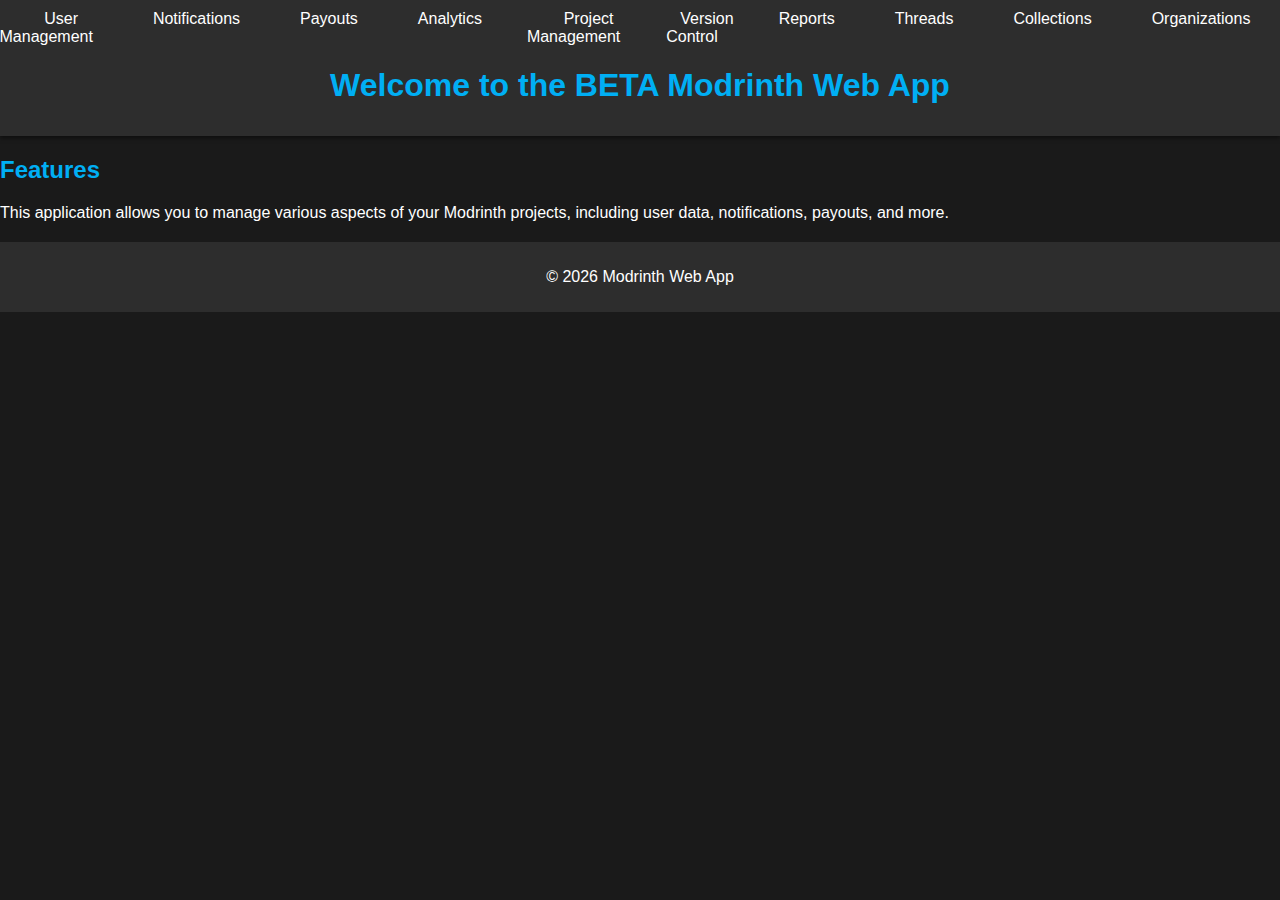
<file: index.html>
<!DOCTYPE html>
<html lang="en">
<head>
    <meta charset="UTF-8">
    <meta name="viewport" content="width=device-width, initial-scale=1.0">
    <title>Modrinth Web App</title>
    <link rel="stylesheet" href="css/styles.css">
</head>
<body>
    <header>
        <nav>
            <ul>
                <li><a href="index.html">Home</a></li>
                <li><a href="user-management.html">User Management</a></li>
                <li><a href="notifications.html">Notifications</a></li>
                <li><a href="payouts.html">Payouts</a></li>
                <li><a href="analytics.html">Analytics</a></li>
                <li><a href="project-management.html">Project Management</a></li>
                <li><a href="version-control.html">Version Control</a></li>
                <li><a href="reports.html">Reports</a></li>
                <li><a href="threads.html">Threads</a></li>
                <li><a href="collections.html">Collections</a></li>
                <li><a href="organizations.html">Organizations</a></li>
                <li><a href="settings.html">Settings</a></li>
            </ul>
        </nav>
        <h1>Welcome to the BETA Modrinth Web App</h1>
    </header>
    <main>
        <section>
            <h2>Features</h2>
            <p>This application allows you to manage various aspects of your Modrinth projects, including user data, notifications, payouts, and more.</p>
        </section>
    </main>
    <footer>
        <p>&copy; 2026 Modrinth Web App</p>
    </footer>
    <script src="js/app.js"></script>
</body>
</html>
</file>
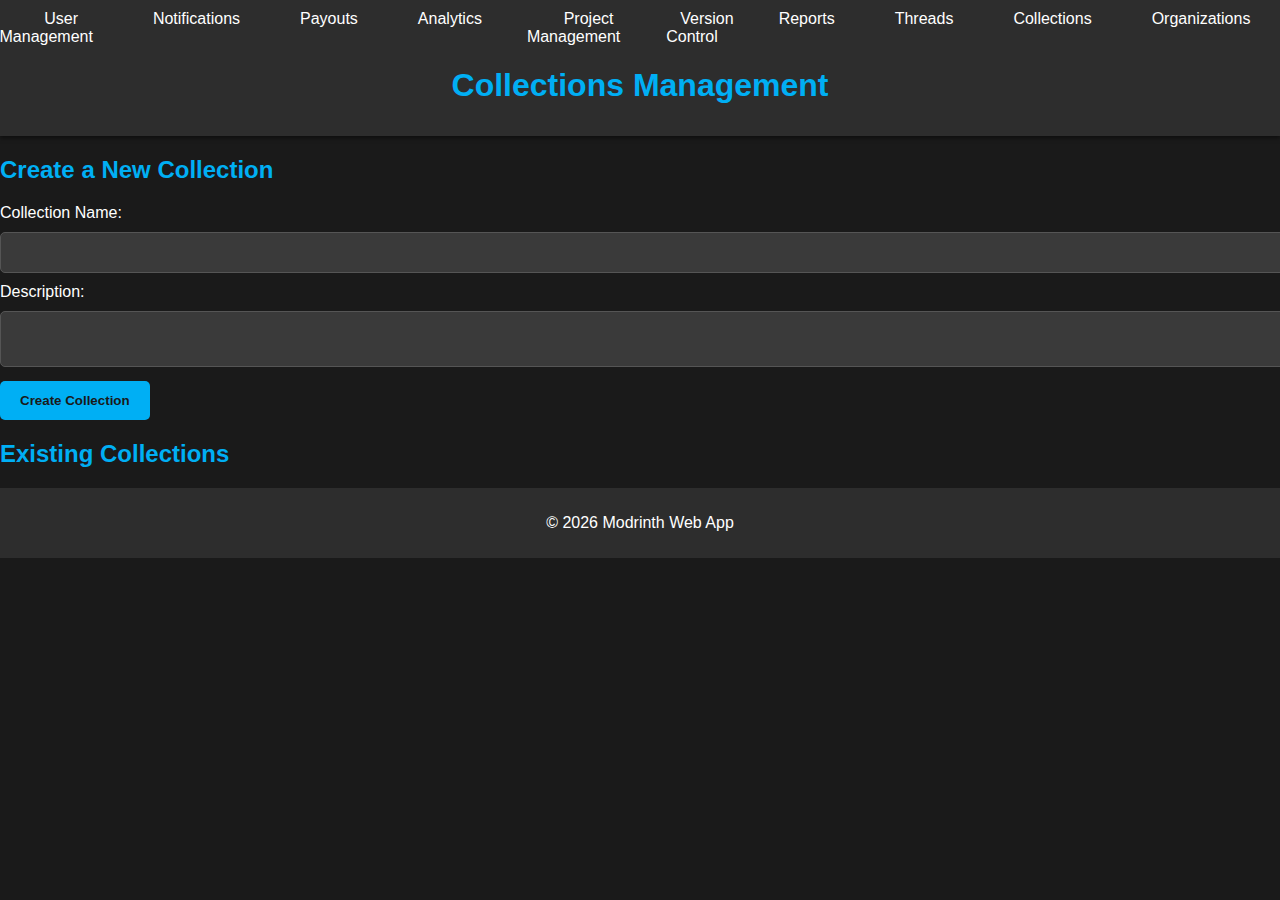
<file: collections.html>
<!DOCTYPE html>
<html lang="en">
<head>
    <meta charset="UTF-8">
    <meta name="viewport" content="width=device-width, initial-scale=1.0">
    <title>Collections Management</title>
    <link rel="stylesheet" href="css/styles.css">
</head>
<body>
    <header>
        <nav>
            <ul>
                <li><a href="index.html">Home</a></li>
                <li><a href="user-management.html">User Management</a></li>
                <li><a href="notifications.html">Notifications</a></li>
                <li><a href="payouts.html">Payouts</a></li>
                <li><a href="analytics.html">Analytics</a></li>
                <li><a href="project-management.html">Project Management</a></li>
                <li><a href="version-control.html">Version Control</a></li>
                <li><a href="reports.html">Reports</a></li>
                <li><a href="threads.html">Threads</a></li>
                <li><a href="collections.html">Collections</a></li>
                <li><a href="organizations.html">Organizations</a></li>
                <li><a href="settings.html">Settings</a></li>
            </ul>
        </nav>
        <h1>Collections Management</h1>
    </header>
    <main>
        <section id="collection-form">
            <h2>Create a New Collection</h2>
            <form id="new-collection-form">
                <label for="collection-name">Collection Name:</label>
                <input type="text" id="collection-name" required>
                <label for="collection-description">Description:</label>
                <textarea id="collection-description" required></textarea>
                <button type="submit">Create Collection</button>
            </form>
        </section>
        <section id="existing-collections">
            <h2>Existing Collections</h2>
            <ul id="collections-list">
                <!-- Collections will be dynamically populated here -->
            </ul>
        </section>
    </main>
    <footer>
        <p>&copy; 2026 Modrinth Web App</p>
    </footer>
    <script src="js/app.js"></script>
    <script src="js/api.js"></script>
    <script>
        // JavaScript to handle collection management will go here
    </script>
</body>
</html>
</file>
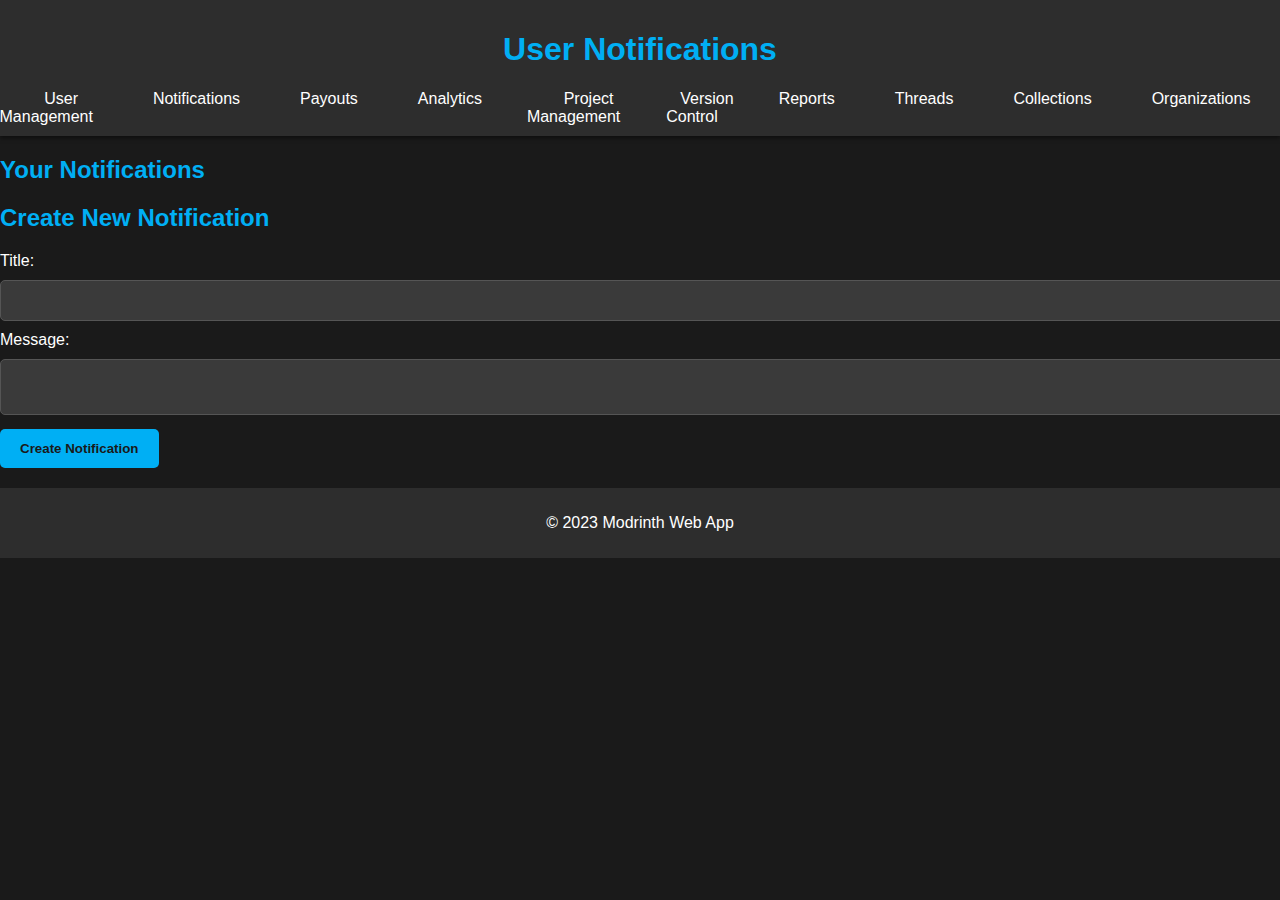
<file: notifications.html>
<!DOCTYPE html>
<html lang="en">
<head>
    <meta charset="UTF-8">
    <meta name="viewport" content="width=device-width, initial-scale=1.0">
    <title>Notifications</title>
    <link rel="stylesheet" href="css/styles.css">
</head>
<body>
    <header>
        <h1>User Notifications</h1>
        <nav>
            <ul>
                <li><a href="index.html">Home</a></li>
                <li><a href="user-management.html">User Management</a></li>
                <li><a href="notifications.html">Notifications</a></li>
                <li><a href="payouts.html">Payouts</a></li>
                <li><a href="analytics.html">Analytics</a></li>
                <li><a href="project-management.html">Project Management</a></li>
                <li><a href="version-control.html">Version Control</a></li>
                <li><a href="reports.html">Reports</a></li>
                <li><a href="threads.html">Threads</a></li>
                <li><a href="collections.html">Collections</a></li>
                <li><a href="organizations.html">Organizations</a></li>
                <li><a href="settings.html">Settings</a></li>
            </ul>
        </nav>
    </header>
    <main>
        <section id="notification-list">
            <h2>Your Notifications</h2>
            <ul id="notifications">
                <!-- Notifications will be dynamically populated here -->
            </ul>
        </section>
        <section id="create-notification">
            <h2>Create New Notification</h2>
            <form id="notification-form">
                <label for="notification-title">Title:</label>
                <input type="text" id="notification-title" required>
                <label for="notification-message">Message:</label>
                <textarea id="notification-message" required></textarea>
                <button type="submit">Create Notification</button>
            </form>
        </section>
    </main>
    <footer>
        <p>&copy; 2023 Modrinth Web App</p>
    </footer>
    <script src="js/app.js"></script>
    <script src="js/api.js"></script>
    <script>
        // JavaScript to handle notifications will go here
    </script>
</body>
</html>
</file>
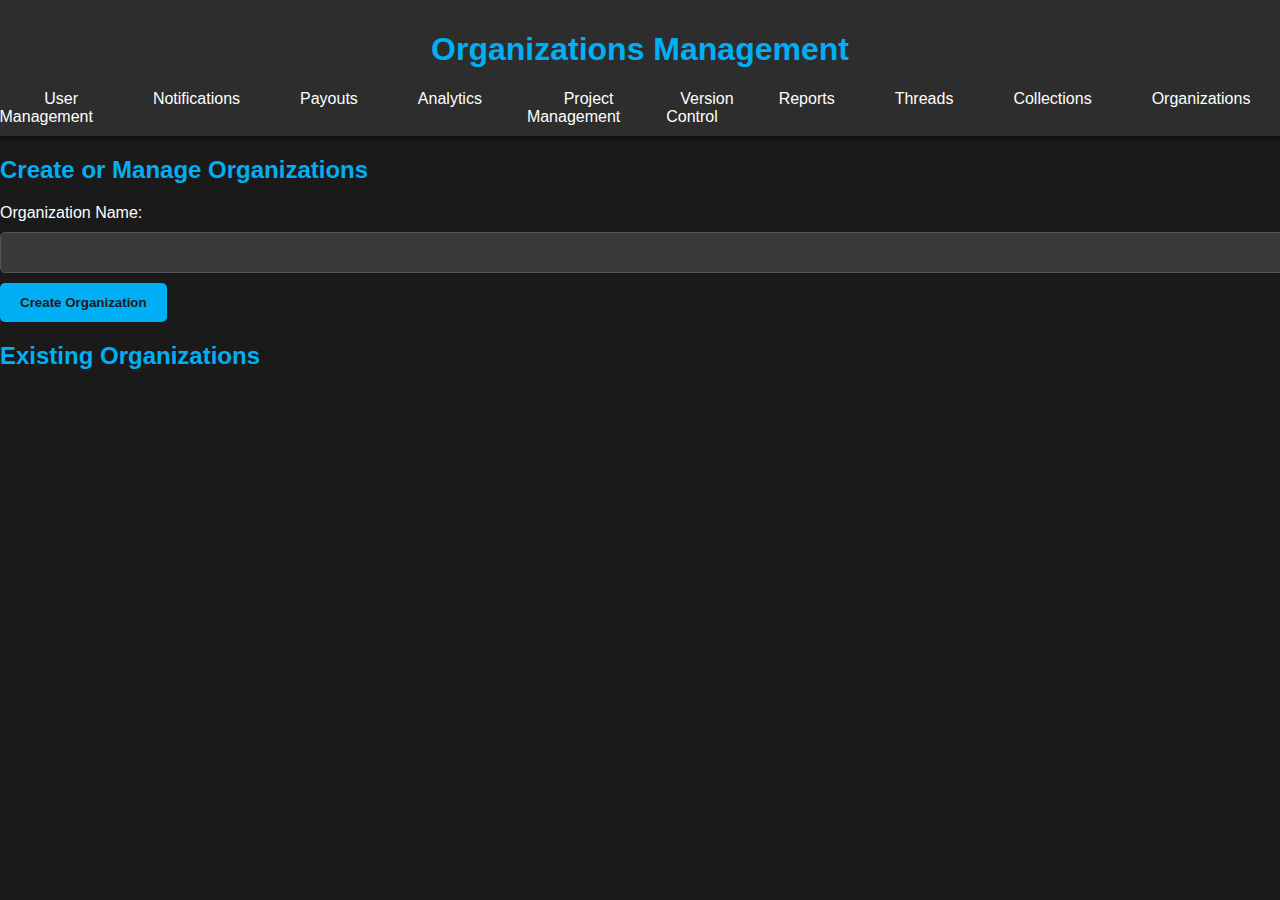
<file: organizations.html>
<!DOCTYPE html>
<html lang="en">
<head>
    <meta charset="UTF-8">
    <meta name="viewport" content="width=device-width, initial-scale=1.0">
    <title>Organizations Management</title>
    <link rel="stylesheet" href="css/styles.css">
</head>
<body>
    <header>
        <h1>Organizations Management</h1>
        <nav>
            <ul>
                <li><a href="index.html">Home</a></li>
                <li><a href="user-management.html">User Management</a></li>
                <li><a href="notifications.html">Notifications</a></li>
                <li><a href="payouts.html">Payouts</a></li>
                <li><a href="analytics.html">Analytics</a></li>
                <li><a href="project-management.html">Project Management</a></li>
                <li><a href="version-control.html">Version Control</a></li>
                <li><a href="reports.html">Reports</a></li>
                <li><a href="threads.html">Threads</a></li>
                <li><a href="collections.html">Collections</a></li>
                <li><a href="organizations.html">Organizations</a></li>
                <li><a href="settings.html">Settings</a></li>
            </ul>
        </nav>
    </header>
    <main>
        <section id="organization-form">
            <h2>Create or Manage Organizations</h2>
            <form id="create-organization-form">
                <label for="org-name">Organization Name:</label>
                <input type="text" id="org-name" required>
                <button type="submit">Create Organization</button>
            </form>
        </section>
        <section id="organization-list">
            <h2>Existing Organizations</h2>
            <ul id="organizations">
                <!-- Organizations will be dynamically populated here -->
            </ul>
        </section>
    </main>
    <script src="js/app.js"></script>
    <script src="js/api.js"></script>
    <script>
        // JavaScript to handle organization management will go here
    </script>
</body>
</html>
</file>
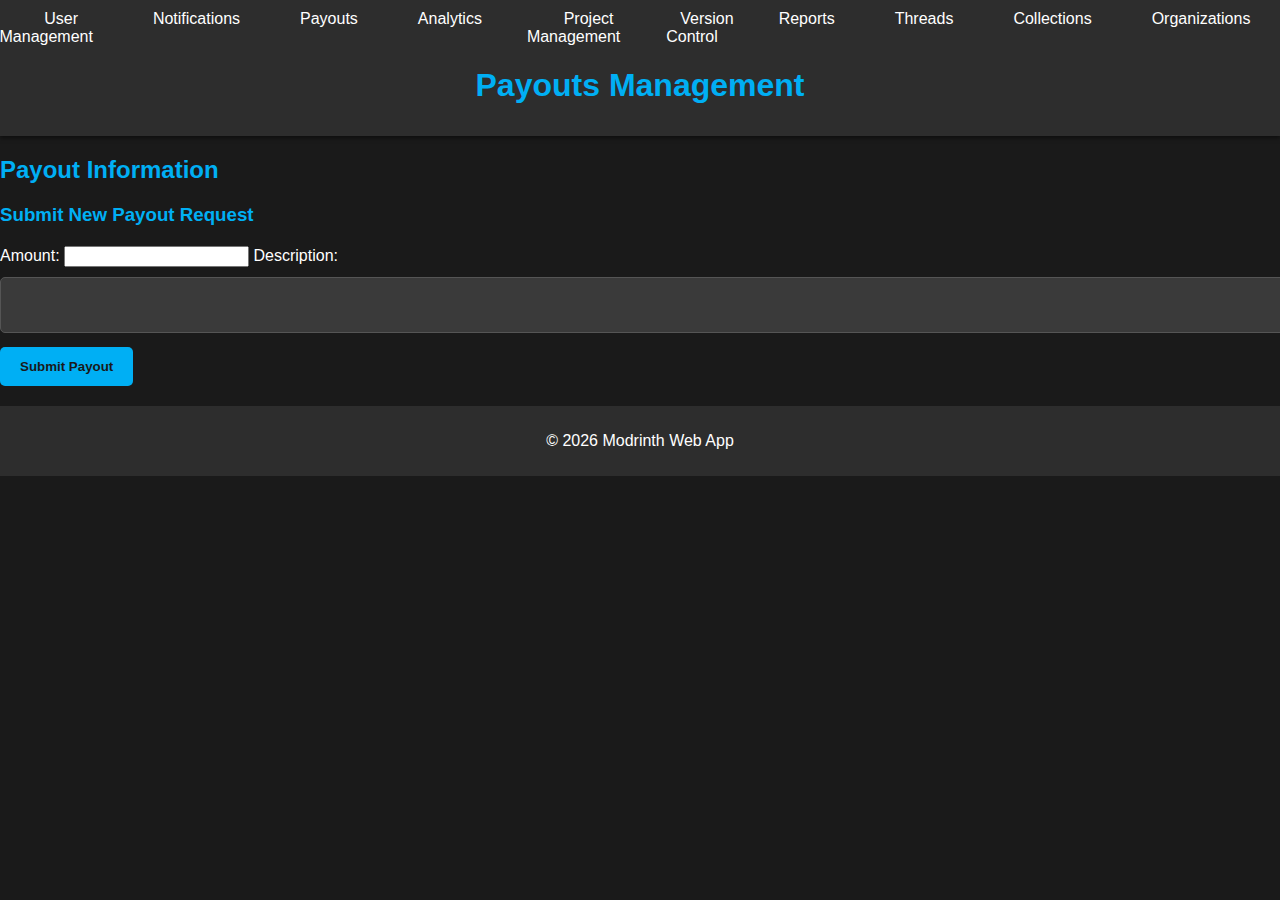
<file: payouts.html>
<!DOCTYPE html>
<html lang="en">
<head>
    <meta charset="UTF-8">
    <meta name="viewport" content="width=device-width, initial-scale=1.0">
    <title>Payouts Management</title>
    <link rel="stylesheet" href="css/styles.css">
</head>
<body>
    <header>
        <nav>
            <ul>
                <li><a href="index.html">Home</a></li>
                <li><a href="user-management.html">User Management</a></li>
                <li><a href="notifications.html">Notifications</a></li>
                <li><a href="payouts.html">Payouts</a></li>
                <li><a href="analytics.html">Analytics</a></li>
                <li><a href="project-management.html">Project Management</a></li>
                <li><a href="version-control.html">Version Control</a></li>
                <li><a href="reports.html">Reports</a></li>
                <li><a href="threads.html">Threads</a></li>
                <li><a href="collections.html">Collections</a></li>
                <li><a href="organizations.html">Organizations</a></li>
                <li><a href="settings.html">Settings</a></li>
            </ul>
        </nav>
        <h1>Payouts Management</h1>
    </header>
    <main>
        <section id="payouts">
            <h2>Payout Information</h2>
            <div id="payout-list">
                <!-- Payout details will be dynamically loaded here -->
            </div>
            <h3>Submit New Payout Request</h3>
            <form id="payout-form">
                <label for="amount">Amount:</label>
                <input type="number" id="amount" name="amount" required>
                <label for="description">Description:</label>
                <textarea id="description" name="description" required></textarea>
                <button type="submit">Submit Payout</button>
            </form>
        </section>
    </main>
    <footer>
        <p>&copy; 2026 Modrinth Web App</p>
    </footer>
    <script src="js/app.js"></script>
    <script src="js/api.js"></script>
    <script>
        // JavaScript to handle payouts functionality will go here
    </script>
</body>
</html>
</file>
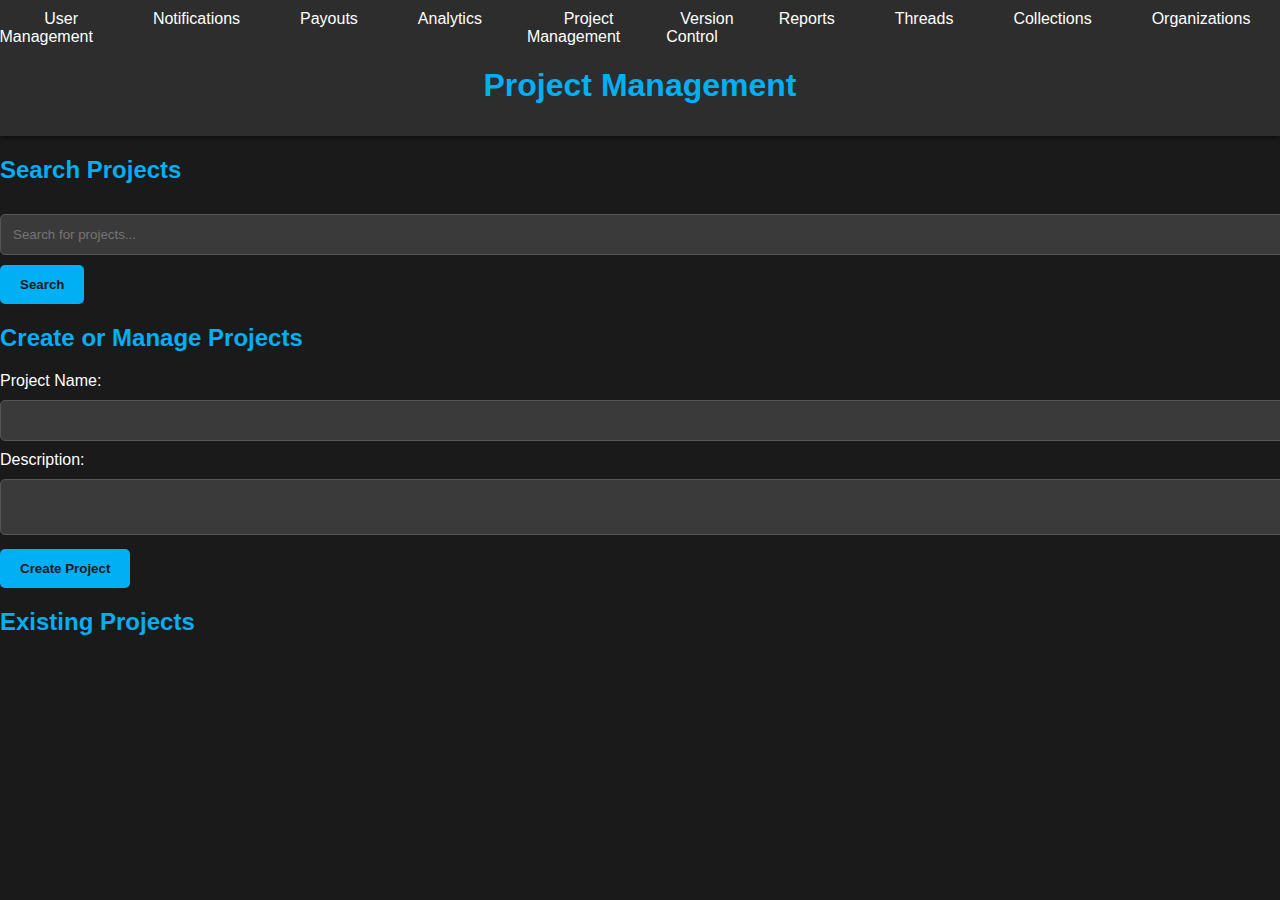
<file: project-management.html>
<!DOCTYPE html>
<html lang="en">
<head>
    <meta charset="UTF-8">
    <meta name="viewport" content="width=device-width, initial-scale=1.0">
    <title>Project Management</title>
    <link rel="stylesheet" href="css/styles.css">
</head>
<body>
    <header>
        <nav>
            <ul>
                <li><a href="index.html">Home</a></li>
                <li><a href="user-management.html">User Management</a></li>
                <li><a href="notifications.html">Notifications</a></li>
                <li><a href="payouts.html">Payouts</a></li>
                <li><a href="analytics.html">Analytics</a></li>
                <li><a href="project-management.html">Project Management</a></li>
                <li><a href="version-control.html">Version Control</a></li>
                <li><a href="reports.html">Reports</a></li>
                <li><a href="threads.html">Threads</a></li>
                <li><a href="collections.html">Collections</a></li>
                <li><a href="organizations.html">Organizations</a></li>
                <li><a href="settings.html">Settings</a></li>
            </ul>
        </nav>
        <h1>Project Management</h1>
    </header>
    <main>
        <section id="project-search">
            <h2>Search Projects</h2>
            <form id="search-form">
                <input type="text" id="search-query" placeholder="Search for projects..." required>
                <button type="submit">Search</button>
            </form>
            <div id="search-results"></div>
        </section>
        <section id="project-form">
            <h2>Create or Manage Projects</h2>
            <form id="create-project-form">
                <label for="project-name">Project Name:</label>
                <input type="text" id="project-name" required>
                
                <label for="project-description">Description:</label>
                <textarea id="project-description" required></textarea>
                
                <button type="submit">Create Project</button>
            </form>
        </section>
        <section id="project-list">
            <h2>Existing Projects</h2>
            <ul id="projects">
                <!-- List of projects will be populated here -->
            </ul>
        </section>
        <section id="project-details" style="display: none;">
            <h2>Project Details</h2>
            <div id="project-info"></div>
            <h3>Versions</h3>
            <div id="project-versions"></div>
        </section>
    </main>
    <script src="js/app.js"></script>
    <script src="js/api.js"></script>
    <script>
        // Search projects
        document.getElementById('search-form').addEventListener('submit', async (event) => {
            event.preventDefault();
            const query = document.getElementById('search-query').value;
            try {
                const results = await searchProjects(query);
                displaySearchResults(results.hits);
            } catch (error) {
                console.error('Error searching projects:', error);
                document.getElementById('search-results').innerHTML = '<p>Error searching projects.</p>';
            }
        });

        function displaySearchResults(projects) {
            const resultsDiv = document.getElementById('search-results');
            resultsDiv.innerHTML = '';
            projects.forEach(project => {
                const projectDiv = document.createElement('div');
                projectDiv.className = 'project-item';
                projectDiv.innerHTML = `
                    <img src="${project.icon_url || 'https://via.placeholder.com/64'}" alt="${project.title}" width="64">
                    <h3>${project.title}</h3>
                    <p>${project.description}</p>
                    <button onclick="viewProject('${project.project_id}')">View Details</button>
                    <button onclick="viewChangelog('${project.project_id}')">View Changelog</button>
                `;
                resultsDiv.appendChild(projectDiv);
            });
        }

        async function viewProject(id) {
            try {
                const project = await getProject(id);
                const versions = await getProjectVersions(id);
                document.getElementById('project-info').innerHTML = `
                    <img src="${project.icon_url || 'https://via.placeholder.com/128'}" alt="${project.title}" width="128">
                    <h3>${project.title}</h3>
                    <p>${project.description}</p>
                `;
                document.getElementById('project-versions').innerHTML = versions.map(version => `
                    <div class="version-item">
                        <h4>${version.version_number}</h4>
                        <p>${version.changelog || 'No changelog'}</p>
                        <button onclick="downloadVersion('${version.files[0].url}')">Download</button>
                    </div>
                `).join('');
                document.getElementById('project-details').style.display = 'block';
            } catch (error) {
                console.error('Error fetching project:', error);
            }
        }

        async function viewChangelog(id) {
            try {
                const versions = await getProjectVersions(id);
                let changelog = `Changelog for ${id}:\n`;
                versions.forEach(version => {
                    changelog += `Version ${version.version_number}: ${version.changelog || 'No changelog'}\n`;
                });
                alert(changelog);
            } catch (error) {
                console.error('Error fetching changelog:', error);
            }
        }

        // Create project
        document.getElementById('create-project-form').addEventListener('submit', async (event) => {
            event.preventDefault();
            const name = document.getElementById('project-name').value;
            const description = document.getElementById('project-description').value;
            try {
                const result = await manageProject({ title: name, description });
                alert('Project created successfully!');
                // Refresh list if needed
            } catch (error) {
                console.error('Error creating project:', error);
                alert('Error creating project.');
            }
        });
    </script>
</body>
</html>
</file>
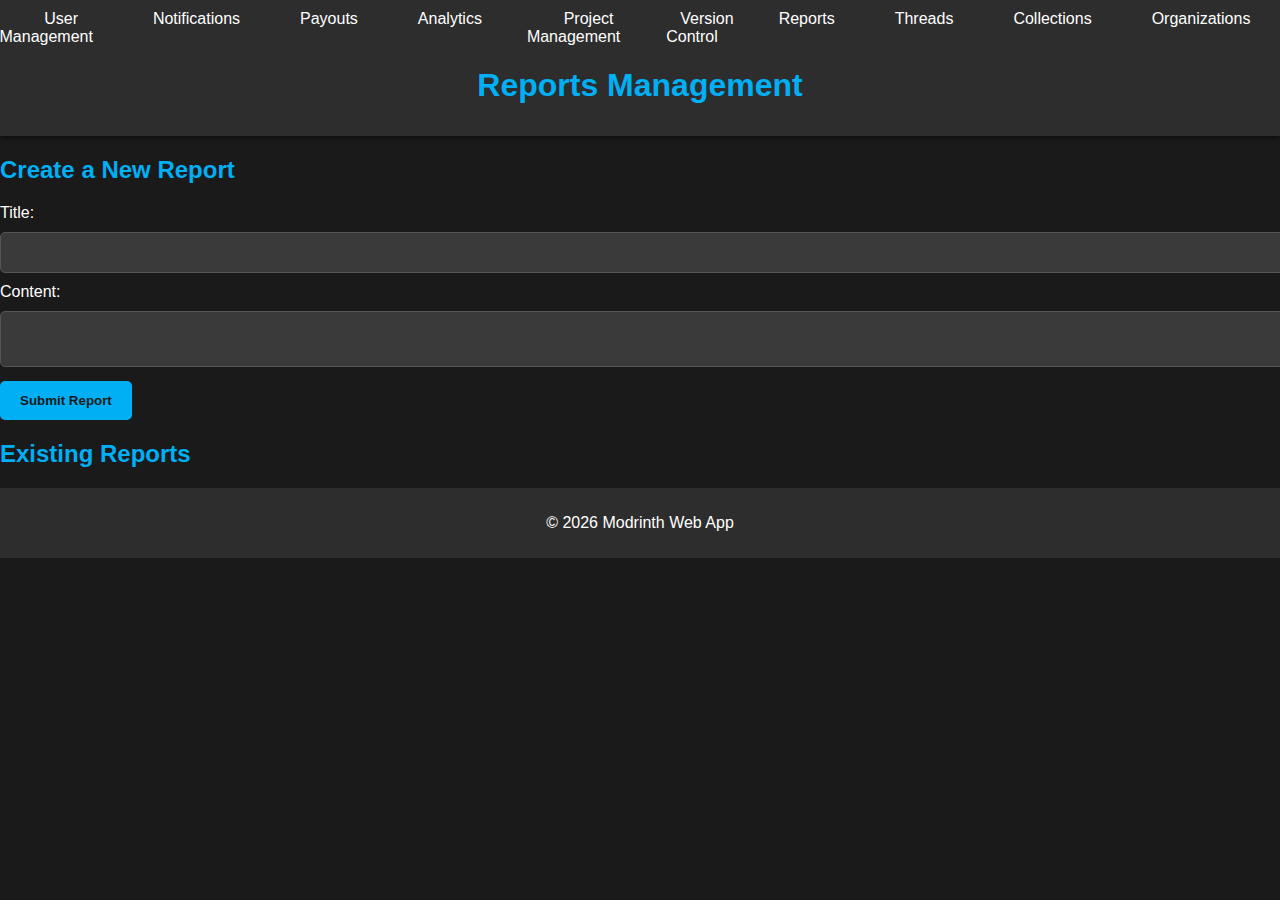
<file: reports.html>
<!DOCTYPE html>
<html lang="en">
<head>
    <meta charset="UTF-8">
    <meta name="viewport" content="width=device-width, initial-scale=1.0">
    <title>Reports - Modrinth Web App</title>
    <link rel="stylesheet" href="css/styles.css">
</head>
<body>
    <header>
        <nav>
            <ul>
                <li><a href="index.html">Home</a></li>
                <li><a href="user-management.html">User Management</a></li>
                <li><a href="notifications.html">Notifications</a></li>
                <li><a href="payouts.html">Payouts</a></li>
                <li><a href="analytics.html">Analytics</a></li>
                <li><a href="project-management.html">Project Management</a></li>
                <li><a href="version-control.html">Version Control</a></li>
                <li><a href="reports.html">Reports</a></li>
                <li><a href="threads.html">Threads</a></li>
                <li><a href="collections.html">Collections</a></li>
                <li><a href="organizations.html">Organizations</a></li>
                <li><a href="settings.html">Settings</a></li>
            </ul>
        </nav>
        <h1>Reports Management</h1>
    </header>
    <main>
        <section id="report-form">
            <h2>Create a New Report</h2>
            <form id="new-report-form">
                <label for="report-title">Title:</label>
                <input type="text" id="report-title" name="title" required>
                
                <label for="report-content">Content:</label>
                <textarea id="report-content" name="content" required></textarea>
                
                <button type="submit">Submit Report</button>
            </form>
        </section>
        <section id="existing-reports">
            <h2>Existing Reports</h2>
            <ul id="report-list">
                <!-- Reports will be dynamically populated here -->
            </ul>
        </section>
    </main>
    <footer>
        <p>&copy; 2026 Modrinth Web App</p>
    </footer>
    <script src="js/app.js"></script>
    <script src="js/api.js"></script>
    <script>
        // JavaScript to handle report submission and fetching existing reports
        document.getElementById('new-report-form').addEventListener('submit', async function(event) {
            event.preventDefault();
            const title = document.getElementById('report-title').value;
            const content = document.getElementById('report-content').value;
            try {
                await manageReport({ title, body: content });
                document.getElementById('new-report-form').reset();
                fetchReports();
            } catch (error) {
                console.error('Error creating report:', error);
                alert('Failed to create report: ' + error.message);
            }
        });

        async function fetchReports() {
            try {
                const reports = await getReports();
                const reportList = document.getElementById('report-list');
                reportList.innerHTML = '';
                reports.forEach(report => {
                    const li = document.createElement('li');
                    li.textContent = report.title;
                    reportList.appendChild(li);
                });
            } catch (error) {
                console.error('Error fetching reports:', error);
                alert('Failed to fetch reports: ' + error.message);
            }
        }

        // Initial fetch of reports
        document.addEventListener('DOMContentLoaded', fetchReports);
    </script>
</body>
</html>
</file>
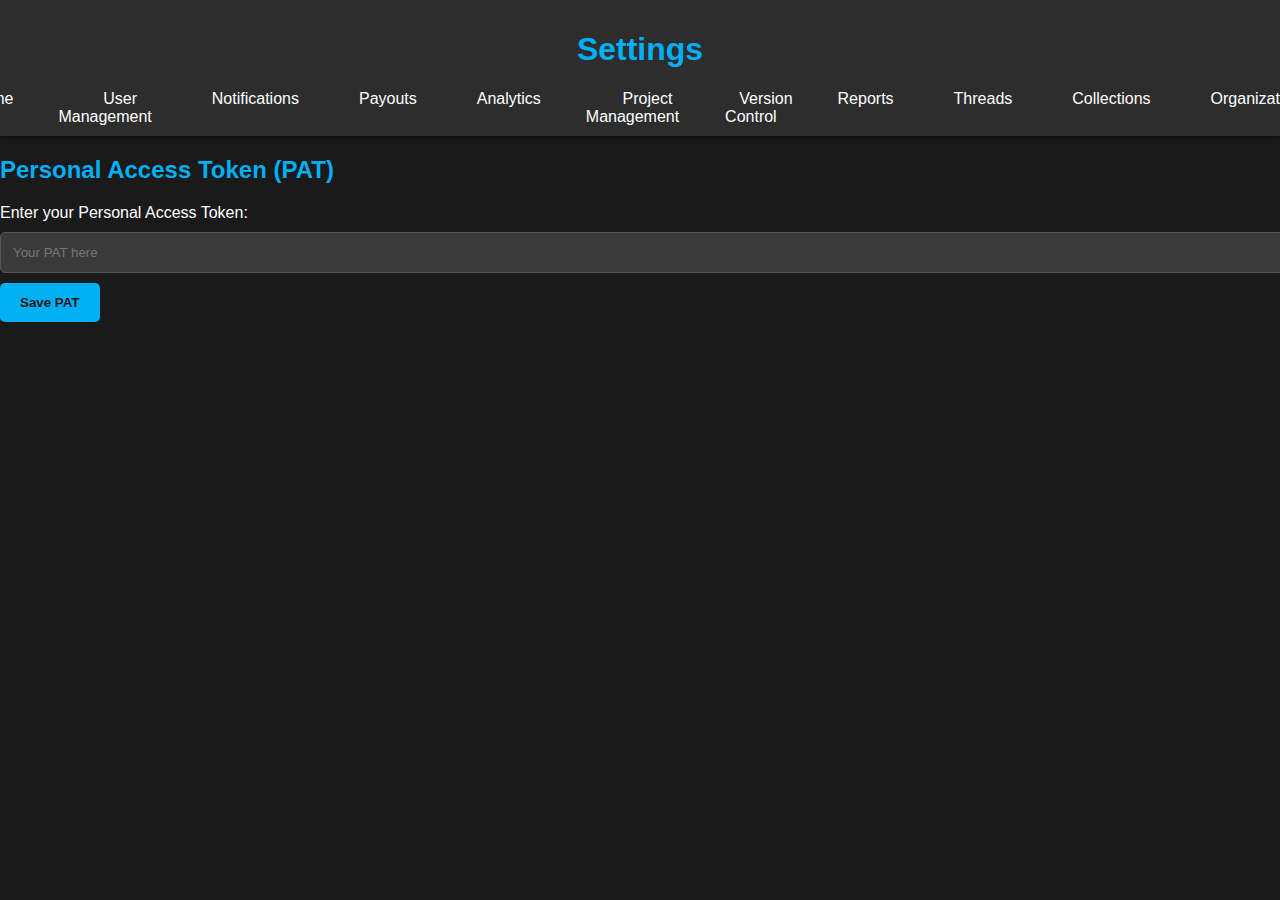
<file: settings.html>
<!DOCTYPE html>
<html lang="en">
<head>
    <meta charset="UTF-8">
    <meta name="viewport" content="width=device-width, initial-scale=1.0">
    <title>Settings - Modrinth Web App</title>
    <link rel="stylesheet" href="css/styles.css">
</head>
<body>
    <header>
        <h1>Settings</h1>
        <nav>
            <ul>
                <li><a href="index.html">Home</a></li>
                <li><a href="user-management.html">User Management</a></li>
                <li><a href="notifications.html">Notifications</a></li>
                <li><a href="payouts.html">Payouts</a></li>
                <li><a href="analytics.html">Analytics</a></li>
                <li><a href="project-management.html">Project Management</a></li>
                <li><a href="version-control.html">Version Control</a></li>
                <li><a href="reports.html">Reports</a></li>
                <li><a href="threads.html">Threads</a></li>
                <li><a href="collections.html">Collections</a></li>
                <li><a href="organizations.html">Organizations</a></li>
            </ul>
        </nav>
    </header>
    <main>
        <section>
            <h2>Personal Access Token (PAT)</h2>
            <form id="pat-form">
                <label for="pat-input">Enter your Personal Access Token:</label>
                <input type="text" id="pat-input" placeholder="Your PAT here" required>
                <button type="submit">Save PAT</button>
            </form>
            <p id="message"></p>
        </section>
    </main>
    <script src="js/settings.js"></script>
</body>
</html>
</file>
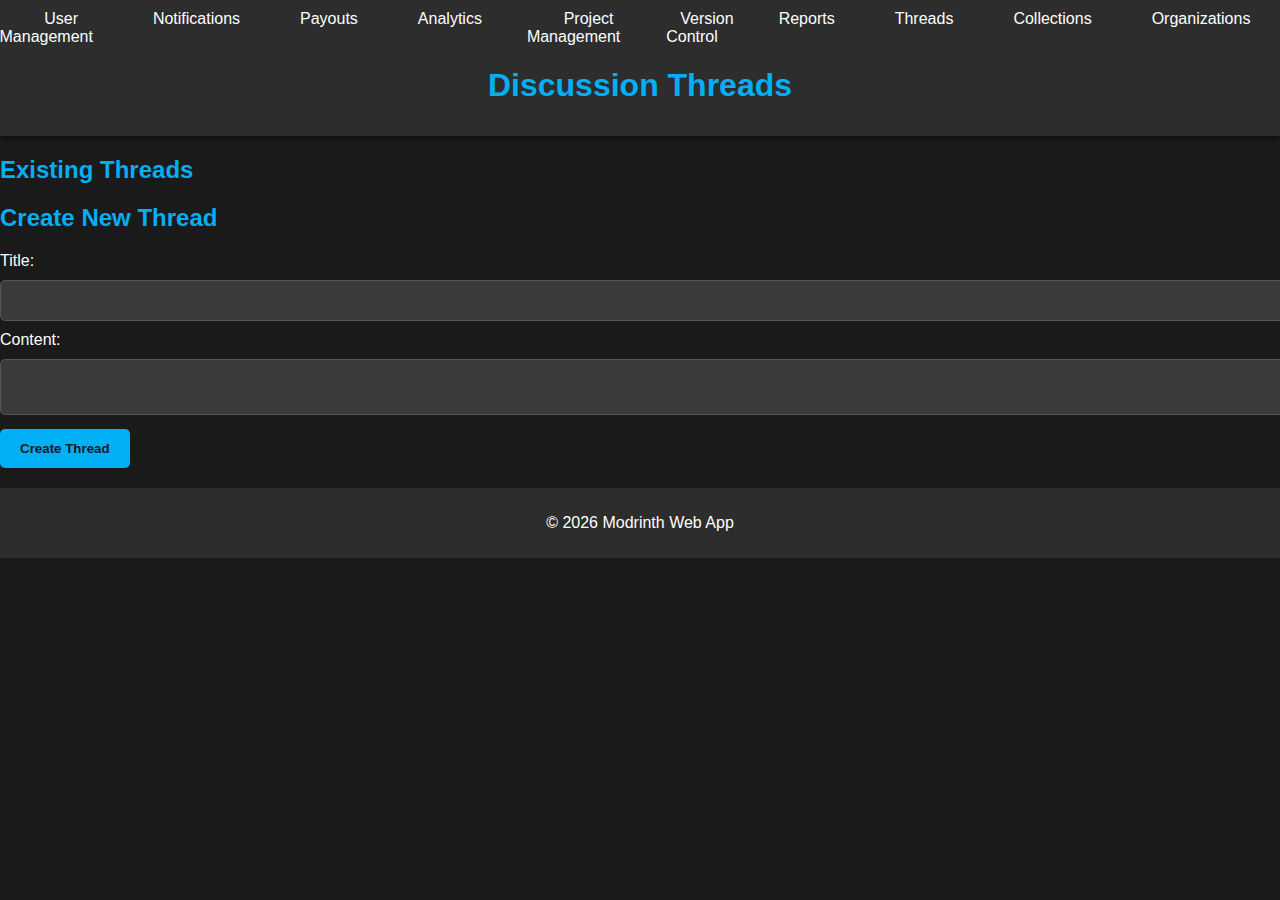
<file: threads.html>
<!DOCTYPE html>
<html lang="en">
<head>
    <meta charset="UTF-8">
    <meta name="viewport" content="width=device-width, initial-scale=1.0">
    <title>Threads Management</title>
    <link rel="stylesheet" href="css/styles.css">
</head>
<body>
    <header>
        <nav>
            <ul>
                <li><a href="index.html">Home</a></li>
                <li><a href="user-management.html">User Management</a></li>
                <li><a href="notifications.html">Notifications</a></li>
                <li><a href="payouts.html">Payouts</a></li>
                <li><a href="analytics.html">Analytics</a></li>
                <li><a href="project-management.html">Project Management</a></li>
                <li><a href="version-control.html">Version Control</a></li>
                <li><a href="reports.html">Reports</a></li>
                <li><a href="threads.html">Threads</a></li>
                <li><a href="collections.html">Collections</a></li>
                <li><a href="organizations.html">Organizations</a></li>
                <li><a href="settings.html">Settings</a></li>
            </ul>
        </nav>
        <h1>Discussion Threads</h1>
    </header>
    <main>
        <section id="thread-list">
            <h2>Existing Threads</h2>
            <ul id="threads"></ul>
        </section>
        <section id="create-thread">
            <h2>Create New Thread</h2>
            <form id="thread-form">
                <label for="thread-title">Title:</label>
                <input type="text" id="thread-title" required>
                <label for="thread-content">Content:</label>
                <textarea id="thread-content" required></textarea>
                <button type="submit">Create Thread</button>
            </form>
        </section>
    </main>
    <footer>
        <p>&copy; 2026 Modrinth Web App</p>
    </footer>
    <script src="js/app.js"></script>
    <script src="js/api.js"></script>
    <script>
        document.addEventListener('DOMContentLoaded', function() {
            loadThreads();
            document.getElementById('thread-form').addEventListener('submit', createThread);
        });

        function loadThreads() {
            // Fetch threads from API and display them
            getThreads().then(threads => {
                const threadsList = document.getElementById('threads');
                threadsList.innerHTML = '';
                threads.forEach(thread => {
                    const li = document.createElement('li');
                    li.innerHTML = `<strong>${thread.title}</strong>: ${thread.content}`;
                    threadsList.appendChild(li);
                });
            }).catch(error => {
                console.error('Error loading threads:', error);
                alert('Failed to load threads: ' + error.message);
            });
        }

        function createThread(event) {
            event.preventDefault();
            const title = document.getElementById('thread-title').value;
            const content = document.getElementById('thread-content').value;
            manageThread({ title, content }).then(() => {
                document.getElementById('thread-form').reset();
                loadThreads();
            }).catch(error => {
                console.error('Error creating thread:', error);
                alert('Failed to create thread.');
            });
        }
    </script>
</body>
</html>
</file>
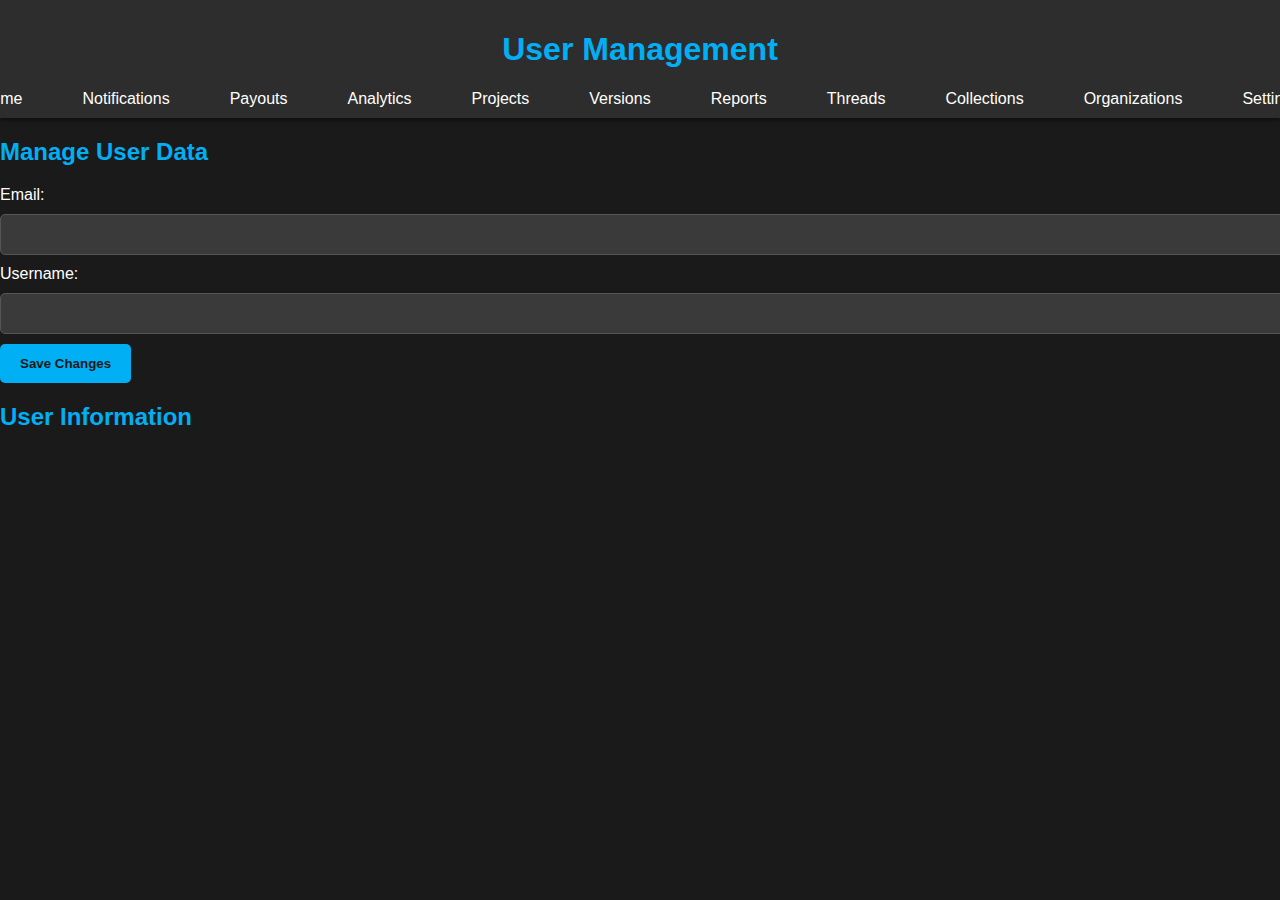
<file: user-management.html>
<!DOCTYPE html>
<html lang="en">
<head>
    <meta charset="UTF-8">
    <meta name="viewport" content="width=device-width, initial-scale=1.0">
    <title>User Management</title>
    <link rel="stylesheet" href="css/styles.css">
</head>
<body>
    <header>
        <h1>User Management</h1>
        <nav>
            <ul>
                <li><a href="index.html">Home</a></li>
                <li><a href="notifications.html">Notifications</a></li>
                <li><a href="payouts.html">Payouts</a></li>
                <li><a href="analytics.html">Analytics</a></li>
                <li><a href="project-management.html">Projects</a></li>
                <li><a href="version-control.html">Versions</a></li>
                <li><a href="reports.html">Reports</a></li>
                <li><a href="threads.html">Threads</a></li>
                <li><a href="collections.html">Collections</a></li>
                <li><a href="organizations.html">Organizations</a></li>
                <li><a href="settings.html">Settings</a></li>
            </ul>
        </nav>
    </header>
    <main>
        <section id="user-data">
            <h2>Manage User Data</h2>
            <form id="user-form">
                <label for="email">Email:</label>
                <input type="email" id="email" name="email" required>
                
                <label for="username">Username:</label>
                <input type="text" id="username" name="username" required>
                
                <button type="submit">Save Changes</button>
            </form>
        </section>
        <section id="user-info">
            <h2>User Information</h2>
            <div id="user-details">
                <!-- User details will be displayed here -->
            </div>
        </section>
    </main>
    <script src="js/app.js"></script>
    <script src="js/api.js"></script>
    <script>
        // Fetch and display user data
        async function fetchUserData() {
            const userDetails = document.getElementById('user-details');
            const userData = await getUserData(); // Assuming getUserData is defined in api.js
            userDetails.innerHTML = `
                <p>Email: ${userData.email}</p>
                <p>Username: ${userData.username}</p>
            `;
        }

        document.getElementById('user-form').addEventListener('submit', async (event) => {
            event.preventDefault();
            const email = document.getElementById('email').value;
            const username = document.getElementById('username').value;
            await updateUserData({ email, username }); // Assuming updateUserData is defined in api.js
            fetchUserData();
        });

        fetchUserData();
    </script>
</body>
</html>
</file>
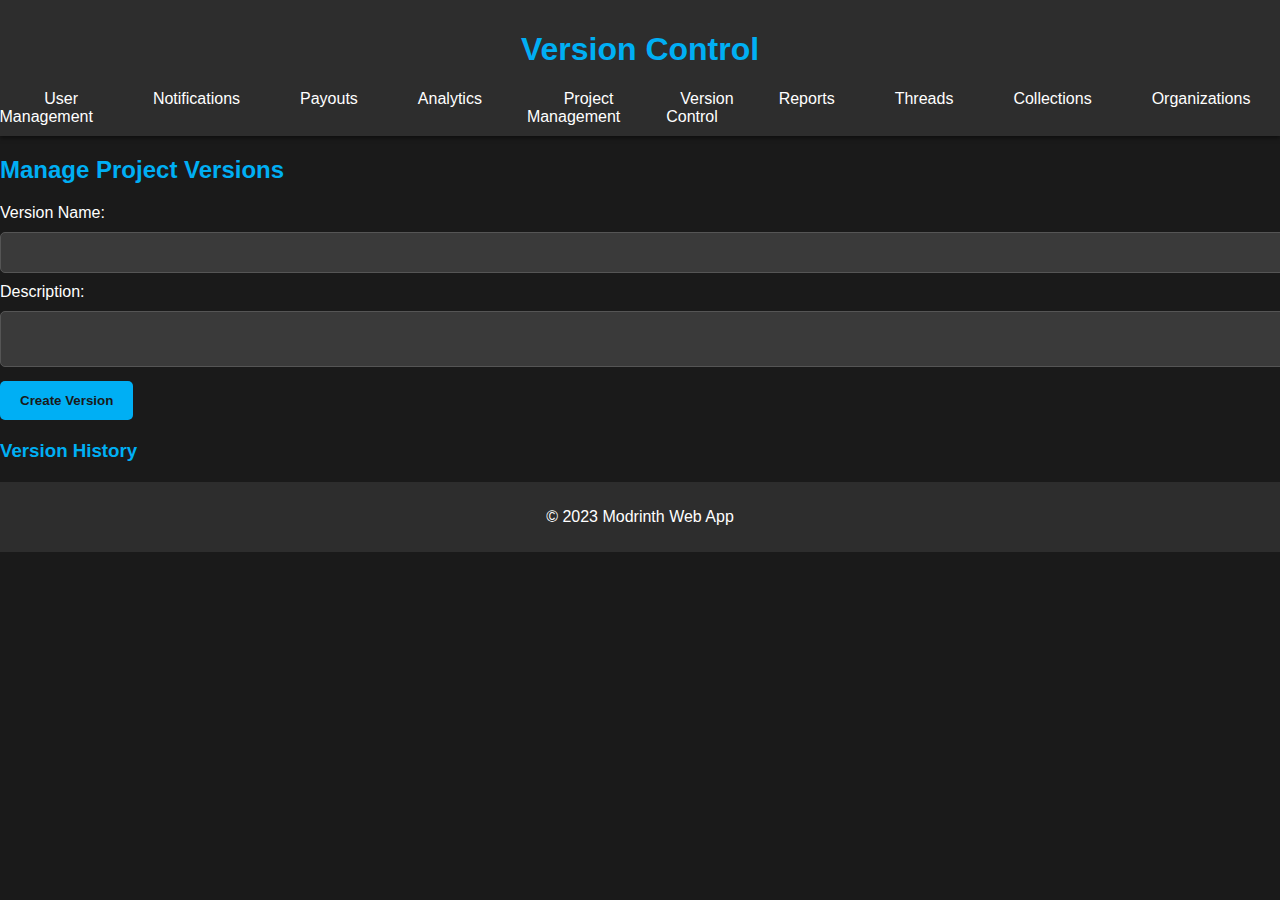
<file: version-control.html>
<!DOCTYPE html>
<html lang="en">
<head>
    <meta charset="UTF-8">
    <meta name="viewport" content="width=device-width, initial-scale=1.0">
    <title>Version Control - Modrinth Web App</title>
    <link rel="stylesheet" href="css/styles.css">
</head>
<body>
    <header>
        <h1>Version Control</h1>
        <nav>
            <ul>
                <li><a href="index.html">Home</a></li>
                <li><a href="user-management.html">User Management</a></li>
                <li><a href="notifications.html">Notifications</a></li>
                <li><a href="payouts.html">Payouts</a></li>
                <li><a href="analytics.html">Analytics</a></li>
                <li><a href="project-management.html">Project Management</a></li>
                <li><a href="version-control.html">Version Control</a></li>
                <li><a href="reports.html">Reports</a></li>
                <li><a href="threads.html">Threads</a></li>
                <li><a href="collections.html">Collections</a></li>
                <li><a href="organizations.html">Organizations</a></li>
                <li><a href="settings.html">Settings</a></li>
            </ul>
        </nav>
    </header>
    <main>
        <section id="version-management">
            <h2>Manage Project Versions</h2>
            <form id="version-form">
                <label for="version-name">Version Name:</label>
                <input type="text" id="version-name" required>
                
                <label for="version-description">Description:</label>
                <textarea id="version-description" required></textarea>
                
                <button type="submit">Create Version</button>
            </form>
            <h3>Version History</h3>
            <ul id="version-history">
                <!-- Version history will be populated here -->
            </ul>
        </section>
    </main>
    <footer>
        <p>&copy; 2023 Modrinth Web App</p>
    </footer>
    <script src="js/app.js"></script>
    <script src="js/api.js"></script>
    <script>
        // JavaScript to handle version control functionality
        document.getElementById('version-form').addEventListener('submit', function(event) {
            event.preventDefault();
            const versionName = document.getElementById('version-name').value;
            const versionDescription = document.getElementById('version-description').value;
            // Call API to create version
            // api.createVersion(versionName, versionDescription).then(updateVersionHistory);
        });

        function updateVersionHistory() {
            // Call API to get version history and update the version-history list
            // api.getVersionHistory().then(versions => {
            //     const versionHistoryList = document.getElementById('version-history');
            //     versionHistoryList.innerHTML = '';
            //     versions.forEach(version => {
            //         const li = document.createElement('li');
            //         li.textContent = `${version.name}: ${version.description}`;
            //         versionHistoryList.appendChild(li);
            //     });
            // });
        }

        // Initial load of version history
        updateVersionHistory();
    </script>
</body>
</html>
</file>
<file: css/styles.css>
body {
    font-family: 'Inter', sans-serif;
    margin: 0;
    padding: 0;
    background-color: #1a1a1a;
    color: #ffffff;
}

header {
    background: #2d2d2d;
    color: #ffffff;
    padding: 10px 0;
    text-align: center;
    box-shadow: 0 2px 4px rgba(0,0,0,0.5);
}

nav ul {
    display: flex;
    flex-direction: row;
    list-style-type: none;
    padding: 0;
    margin: 0;
    justify-content: center;
}

nav li {
    margin: 0 15px;
}

nav a {
    color: #ffffff;
    text-decoration: none;
    padding: 10px 15px;
    border-radius: 5px;
    transition: background 0.3s, color 0.3s;
}

nav a:hover {
    background: #00aff4;
    color: #1a1a1a;
}

.container {
    width: 90%;
    max-width: 1200px;
    margin: 20px auto;
    overflow: hidden;
    padding: 20px;
    background: #2d2d2d;
    border-radius: 8px;
    box-shadow: 0 0 10px rgba(0, 0, 0, 0.5);
}

h1, h2, h3 {
    color: #00aff4;
}

form {
    margin: 20px 0;
}

form input[type="text"],
form input[type="email"],
form input[type="password"],
form textarea,
form select {
    width: 100%;
    padding: 12px;
    margin: 10px 0;
    border: 1px solid #555;
    border-radius: 5px;
    background-color: #3a3a3a;
    color: #ffffff;
}

form input[type="submit"],
button {
    background: #00aff4;
    color: #1a1a1a;
    border: none;
    padding: 12px 20px;
    cursor: pointer;
    border-radius: 5px;
    transition: background 0.3s;
    font-weight: bold;
}

form input[type="submit"]:hover,
button:hover {
    background: #0088cc;
}

.notification {
    background: #e7f3fe;
    color: #31708f;
    padding: 10px;
    border-left: 5px solid #31708f;
    margin: 10px 0;
}

.error {
    background: #f2dede;
    color: #a94442;
    padding: 10px;
    border-left: 5px solid #a94442;
    margin: 10px 0;
}

.success {
    background: #dff0d8;
    color: #3c763d;
    padding: 10px;
    border-left: 5px solid #3c763d;
    margin: 10px 0;
}

table {
    width: 100%;
    border-collapse: collapse;
    margin: 20px 0;
}

table th, table td {
    padding: 12px;
    text-align: left;
    border-bottom: 1px solid #555;
}

table th {
    background-color: #3a3a3a;
    color: #00aff4;
}

table tr:hover {
    background-color: #3a3a3a;
}

.project-item {
    display: flex;
    align-items: center;
    margin: 10px 0;
    padding: 10px;
    background: #3a3a3a;
    border-radius: 5px;
}

.project-item img {
    margin-right: 10px;
}

.project-item h3 {
    margin: 0;
    color: #00aff4;
}

.project-item p {
    margin: 5px 0;
    color: #ffffff;
}

.project-item button {
    margin-left: auto;
}

.version-item {
    margin: 10px 0;
    padding: 10px;
    background: #2d2d2d;
    border-radius: 5px;
}

.version-item h4 {
    margin: 0;
    color: #00aff4;
}

footer {
    text-align: center;
    padding: 10px;
    background: #2d2d2d;
    color: #ffffff;
    margin-top: 20px;
}
</file>
